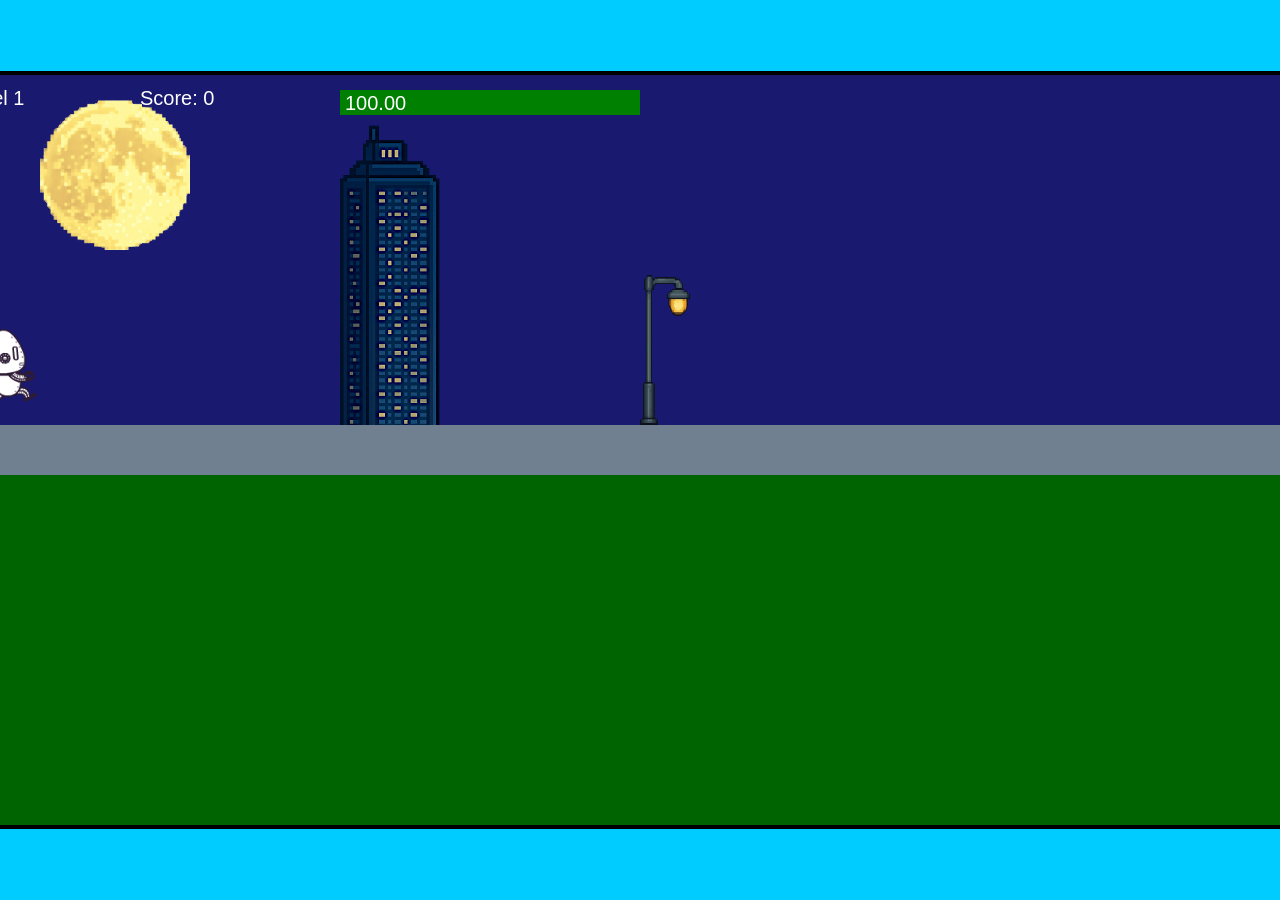
<file: fsd-projects/runtime/index.html>
<!DOCTYPE html>
<html lang="en">
  <head>
    <meta charset="UTF-8" />
    <meta name="viewport" content="width=device-width, initial-scale=1.0" />
    <title>Runtime Neo</title>
    <link rel="stylesheet" href="runtime.css" />
    <script src="https://code.jquery.com/jquery-3.1.0.js"></script>
    <script src="setup.js"></script>
    <script src="levels.js"></script>
    <script src="scenery.js"></script>
    <script src="student.js"></script>
    <script src="main.js"></script>
  </head>
  <body id="body">
    <canvas id="gameCanvas" width="1400" height="750"></canvas>
    <img id="player" src="images/halle.png" />
    <img id="projectile" src="images/projectile.png" />
    <img id="basicPlatform" src="images/interactable/basicPlatform.png" />
    <img id="spikes" src="images/interactable/spikes.png" />
    <img id="bug" src="images/interactable/bug.png" />
    <img id="healthUp" src="images/interactable/healthUp.png" />
    <img id="flag" src="images/interactable/flag.png" />
    <img id="moon" src="images/backgrounds/moon.png" />
    <img id="building" src="images/backgrounds/building.png" />
    <img id="lamp" src="images/backgrounds/lamp.png" />
  </body>
</html>
</file>
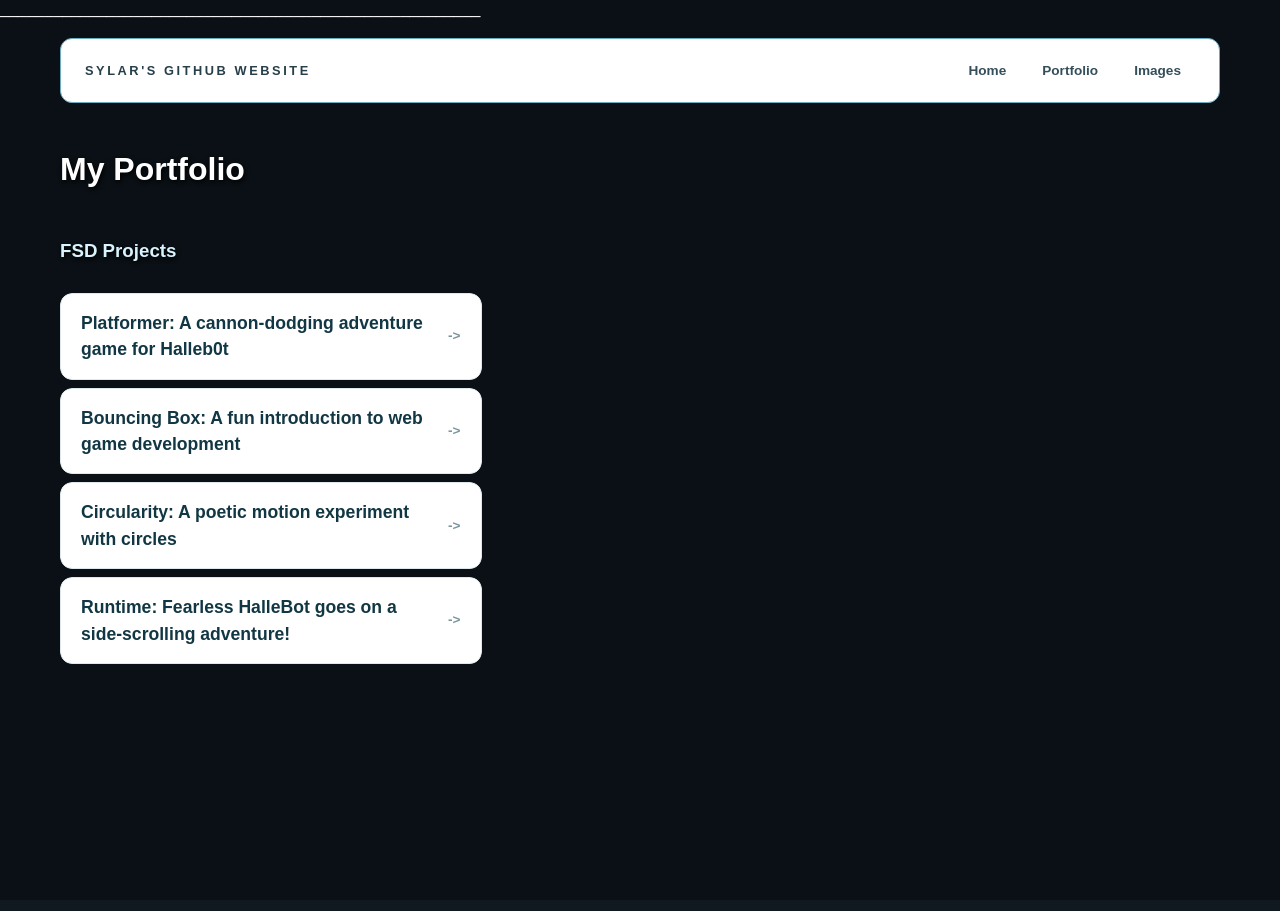
<file: portfolio.html>
______________________________________________________<!DOCTYPE html>
<html>
  <head>
    <title>My Portfolio</title>
    <link rel="stylesheet" href="style.css" />
  </head>

  <body>
    <div id="all-contents">
      <nav>
        <h1>Sylar's GitHub Website</h1>

        <ul id="nav-ul">
          <li class="nav-li">
            <a href="index.html">Home</a>
          </li>

          <li class="nav-li">
            <a href="portfolio.html">Portfolio</a>
          </li>

          <li class="nav-li">
            <a href="images.html">Images</a>
          </li>
        </ul>
      </nav>

      <main>
        <div class="content">
          <h1>My Portfolio</h1>

          <h3>FSD Projects</h3>

          <ul id="portfolio">
            <li>
              <a href="fsd-projects/platformer/">
                Platformer: A cannon-dodging adventure game for Halleb0t
              </a>
            </li>

            <li>
              <a href="fsd-projects/bouncing-box/">
                Bouncing Box: A fun introduction to web game development
              </a>
            </li>

            <li>
              <a href="fsd-projects/circularity/">
                Circularity: A poetic motion experiment with circles
              </a>
            </li>

            <li>
              <a href="fsd-projects/runtime/">
                Runtime: Fearless HalleBot goes on a side-scrolling adventure!
              </a>
            </li>
          </ul>
        </div>
      </main>
    </div>
  </body>
</html>
</file>
<file: fsd-projects/runtime/runtime.css>
/* runtime.css */
/* Styles for Runtime Neo auto-runner game */

img {
  display: none;
}

#gameCanvas {
  position: absolute;
  border: 4px solid #000;
  top: 50%;
  left: 50%;
  transform: translate(-50%, -50%);
}

body {
  margin: 0;
  background-color: #00ccff;
  font-family: Arial, sans-serif;
  text-align: center;
  overflow: hidden;
}
</file>
<file: style.css>
* {
    box-sizing: border-box;
}

body {
    margin: 0;
    background-color: #101820;
    background-image:
        linear-gradient(rgba(0, 0, 0, 0.35), rgba(0, 0, 0, 0.35)),
        url("https://i.redd.it/if-you-copy-a-lobby-background-from-the-game-files-you-can-v0-odgk5pxt1uhf1.jpg?width=4096&format=pjpg&auto=webp&s=7df69b01b8805c1723d0d711e9d009b7725d3b99");
    background-repeat: no-repeat;
    background-position: center;
    background-size: cover;
    background-attachment: fixed;
    color: #ffffff;
    font-family: "Helvetica Neue", Arial, sans-serif;
}

#all-contents {
    max-width: 1200px;
    margin: 0 auto;
    padding: 20px;
}

/* Main layout */
main {
    display: grid;
    grid-template-columns: minmax(220px, 1fr) minmax(0, 1.6fr);
    align-items: start;
    min-height: calc(100vh - 160px);
    gap: clamp(32px, 5vw, 80px);
}

.sidebar {
    width: 100%;
}

.content {
    display: flex;
    flex-direction: column;
    align-items: flex-start;
    gap: 12px;
    min-width: 0;
}

/* Navigation bar */
nav {
    display: flex;
    justify-content: space-between;
    align-items: center;
    flex-wrap: wrap;
    gap: 12px;
    margin-bottom: 48px;
    padding: 16px 24px;
    background: #ffffff;
    border: 1px solid #6cacc0;
    border-radius: 12px;
}

nav h1 {
    margin: 0;
    color: #263f49;
    font-size: 0.8rem;
    font-weight: 700;
    text-transform: uppercase;
    letter-spacing: 0.2em;
}

#nav-ul {
    display: flex;
    flex-wrap: wrap;
    gap: 8px;
    list-style: none;
    margin: 0;
    padding: 0;
}

.nav-li a {
    display: inline-block;
    padding: 8px 14px;
    color: #344f5a;
    text-decoration: none;
    font-size: 0.85rem;
    font-weight: 600;
    border-radius: 8px;
    transition: background 0.25s ease, color 0.25s ease;
}

.nav-li a:hover {
    background: #c8eafa;
    color: #123744;
}

/* Homepage name */
h2 {
    margin: 0;
    color: #ffffff;
    font-size: clamp(4rem, 10vw, 7rem);
    line-height: 0.9;
    font-weight: 900;
    letter-spacing: -0.04em;
    text-transform: uppercase;
    text-shadow: 2px 3px 8px rgba(0, 0, 0, 0.85);
}

.content > p {
    margin: 0;
    color: #ffffff;
    font-size: 0.9rem;
    text-transform: uppercase;
    letter-spacing: 0.15em;
    line-height: 1.5;
    text-shadow: 1px 2px 5px #000000;
}

/* Interests */
#interests {
    width: 100%;
    margin-top: 32px;
}

#interests h3 {
    margin: 0 0 12px;
    color: #ffffff;
    font-size: 0.75rem;
    font-weight: 700;
    text-transform: uppercase;
    letter-spacing: 0.2em;
    text-shadow: 1px 2px 5px #000000;
}

#interests ul {
    display: flex;
    flex-wrap: wrap;
    gap: 8px;
    list-style: none;
    margin: 0;
    padding: 0;
}

#interests li {
    padding: 10px 20px;
    color: #102c36;
    background: #a8d9e9;
    border: 1px solid #ffffff;
    border-radius: 100px;
    font-size: 1rem;
    font-weight: 600;
    transition: background 0.25s ease, transform 0.25s ease;
    cursor: default;
}

#interests li:hover {
    background: #36d0ff;
    transform: translateY(-2px);
}

/* Homepage car image */
.sidebar-img {
    display: block;
    width: 100%;
    max-width: 760px;
    aspect-ratio: 16 / 9;
    object-fit: cover;
    border-radius: 16px;
    filter: grayscale(100%);
    border: 1px solid rgba(255, 255, 255, 0.35);
    box-shadow: 0 8px 30px rgba(0, 0, 0, 0.35);
    transition: filter 0.4s ease, transform 0.4s ease,
        box-shadow 0.4s ease;
}

.sidebar-img:hover {
    filter: grayscale(0%);
    transform: translateY(2px);
    box-shadow: 0 16px 35px rgba(0, 0, 0, 0.45);
}

/* Portfolio page */
.content h1 {
    margin-top: 0;
    color: #ffffff;
    text-shadow: 1px 2px 5px #000000;
}

.content h3 {
    color: #d9f3ff;
    text-shadow: 1px 2px 4px #000000;
}

#portfolio {
    display: flex;
    flex-direction: column;
    gap: 8px;
    width: 100%;
    list-style: none;
    margin: 0;
    padding: 0;
}

#portfolio li {
    border-radius: 12px;
    overflow: hidden;
}

#portfolio a {
    display: flex;
    justify-content: space-between;
    align-items: center;
    gap: 12px;
    padding: 16px 20px;
    color: #123744;
    background: #ffffff;
    border: 1px solid #dce8ec;
    border-radius: 12px;
    text-decoration: none;
    font-size: 1.1rem;
    font-weight: 600;
    line-height: 1.5;
    overflow-wrap: anywhere;
    transition: background 0.25s ease, color 0.25s ease,
        transform 0.25s ease;
}

#portfolio a:hover {
    background: #c7eaf5;
    color: #102d38;
    transform: translateX(4px);
}

#portfolio a::after {
    content: "->";
    flex-shrink: 0;
    color: #426875;
    font-size: 0.85rem;
    opacity: 0.7;
    transition: opacity 0.25s ease;
}

#portfolio a:hover::after {
    opacity: 1;
}

/* Keyboard accessibility */
a:focus-visible {
    outline: 3px solid #36d0ff;
    outline-offset: 3px;
}

/* Smaller screens */
@media (max-width: 650px) {
    #all-contents {
        padding: 12px;
    }

    nav {
        margin-bottom: 28px;
        padding: 16px;
    }

    nav h1 {
        font-size: 0.75rem;
    }

    main {
        grid-template-columns: 1fr;
        gap: 28px;
    }

    .content h1 {
        font-size: 2rem;
    }

    #portfolio a {
        padding: 14px;
        font-size: 1rem;
    }
}
</file>
